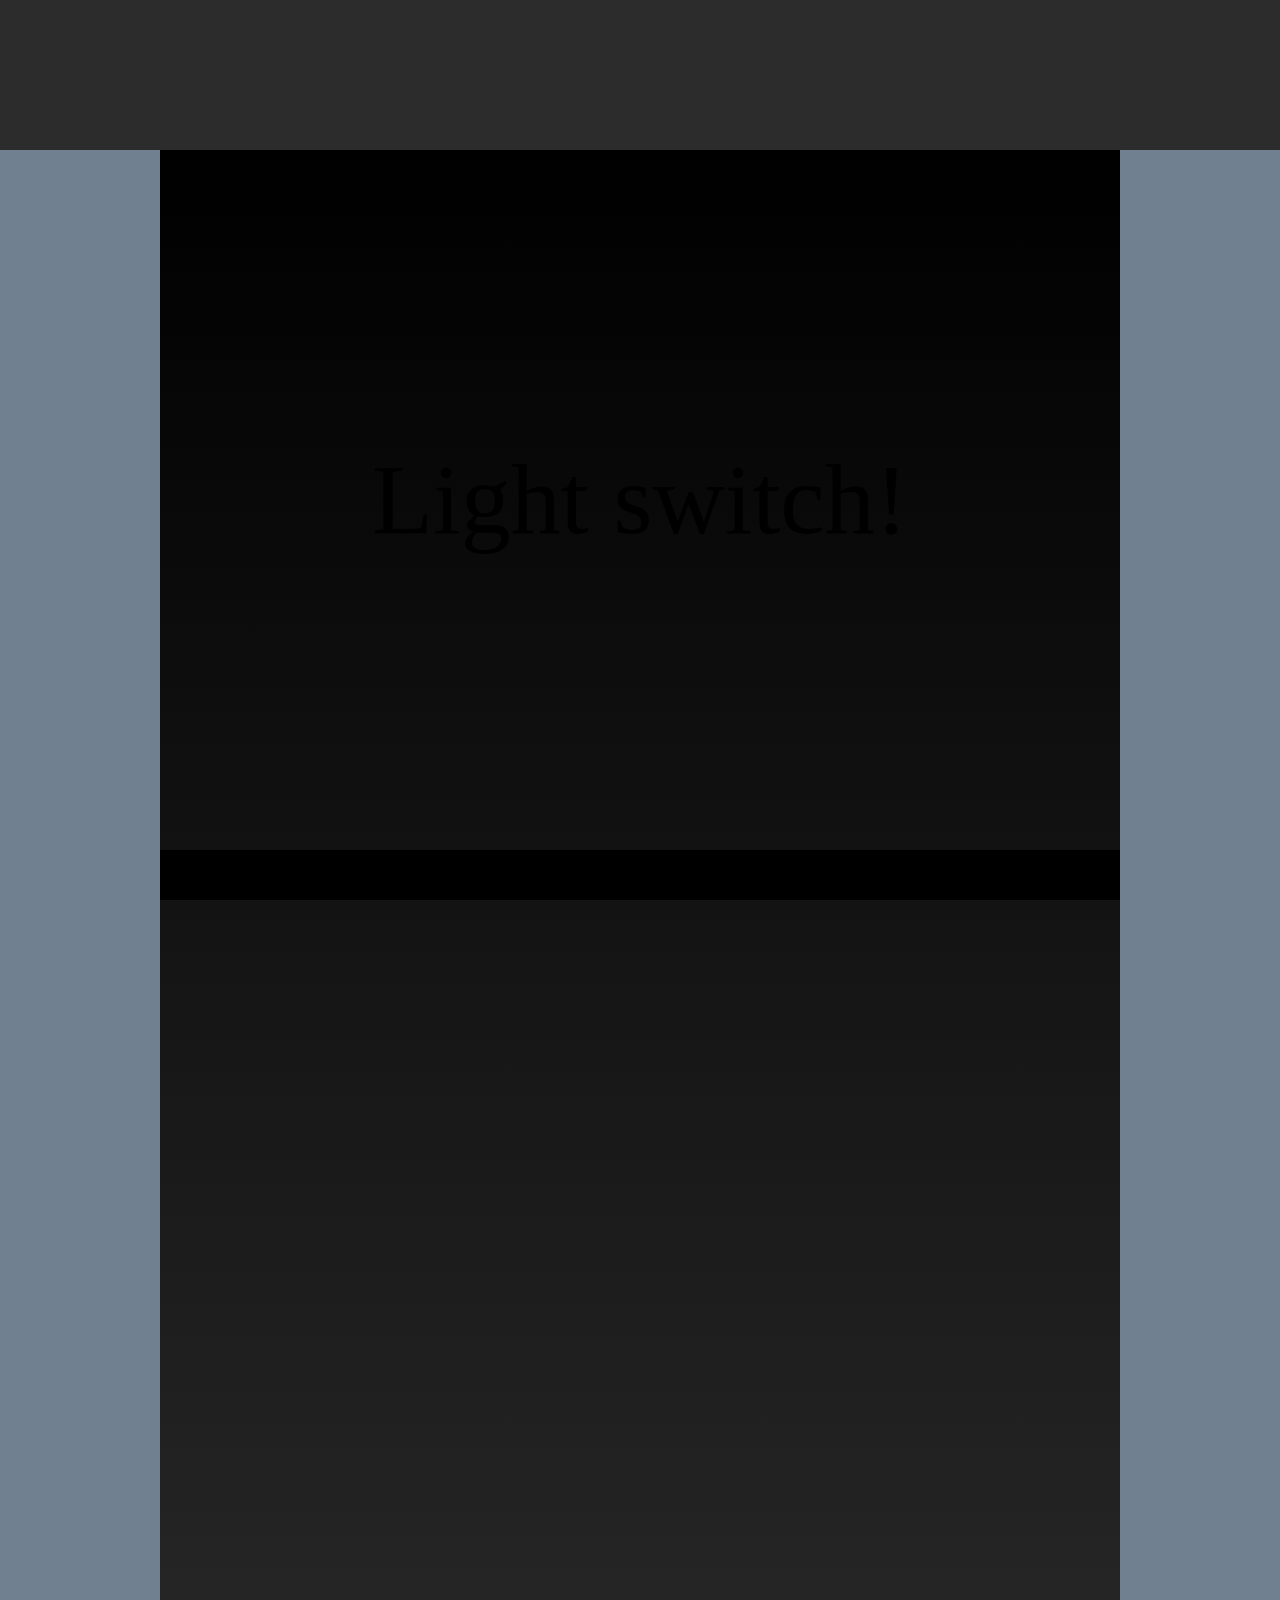
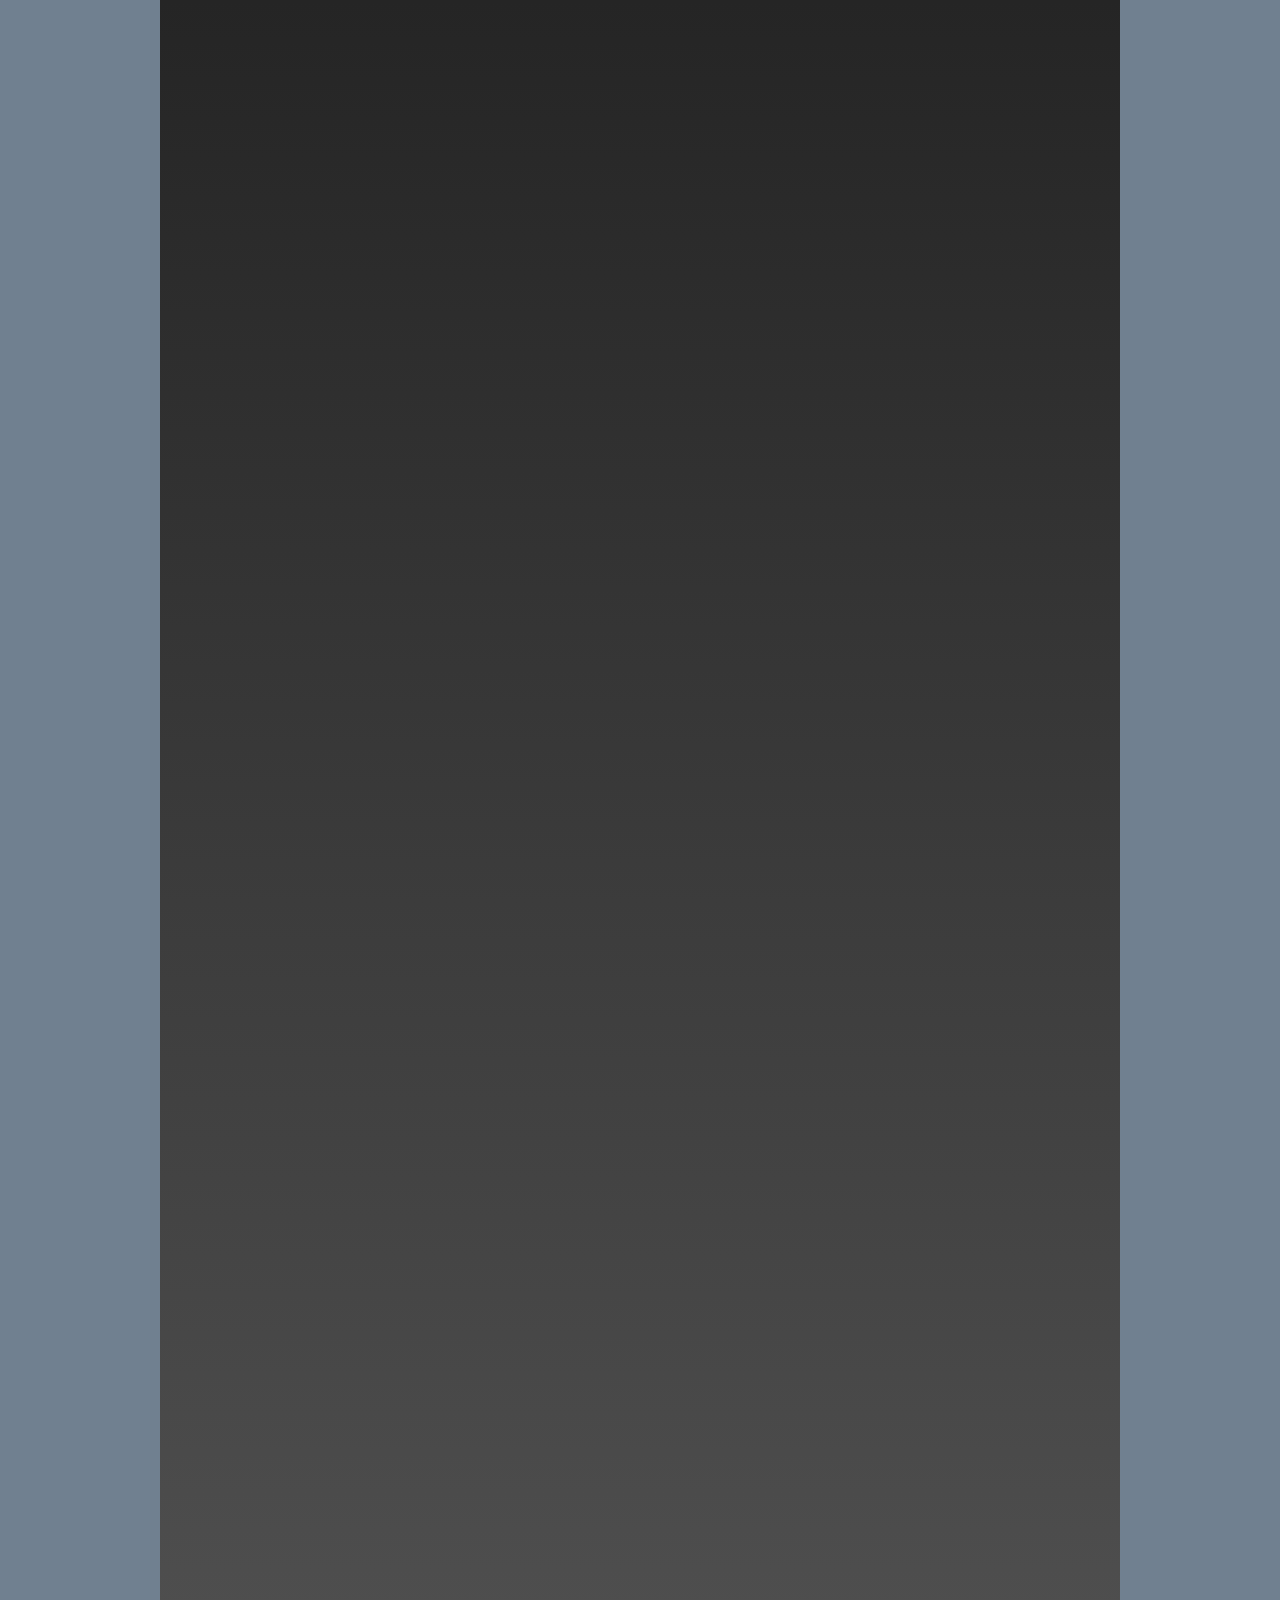
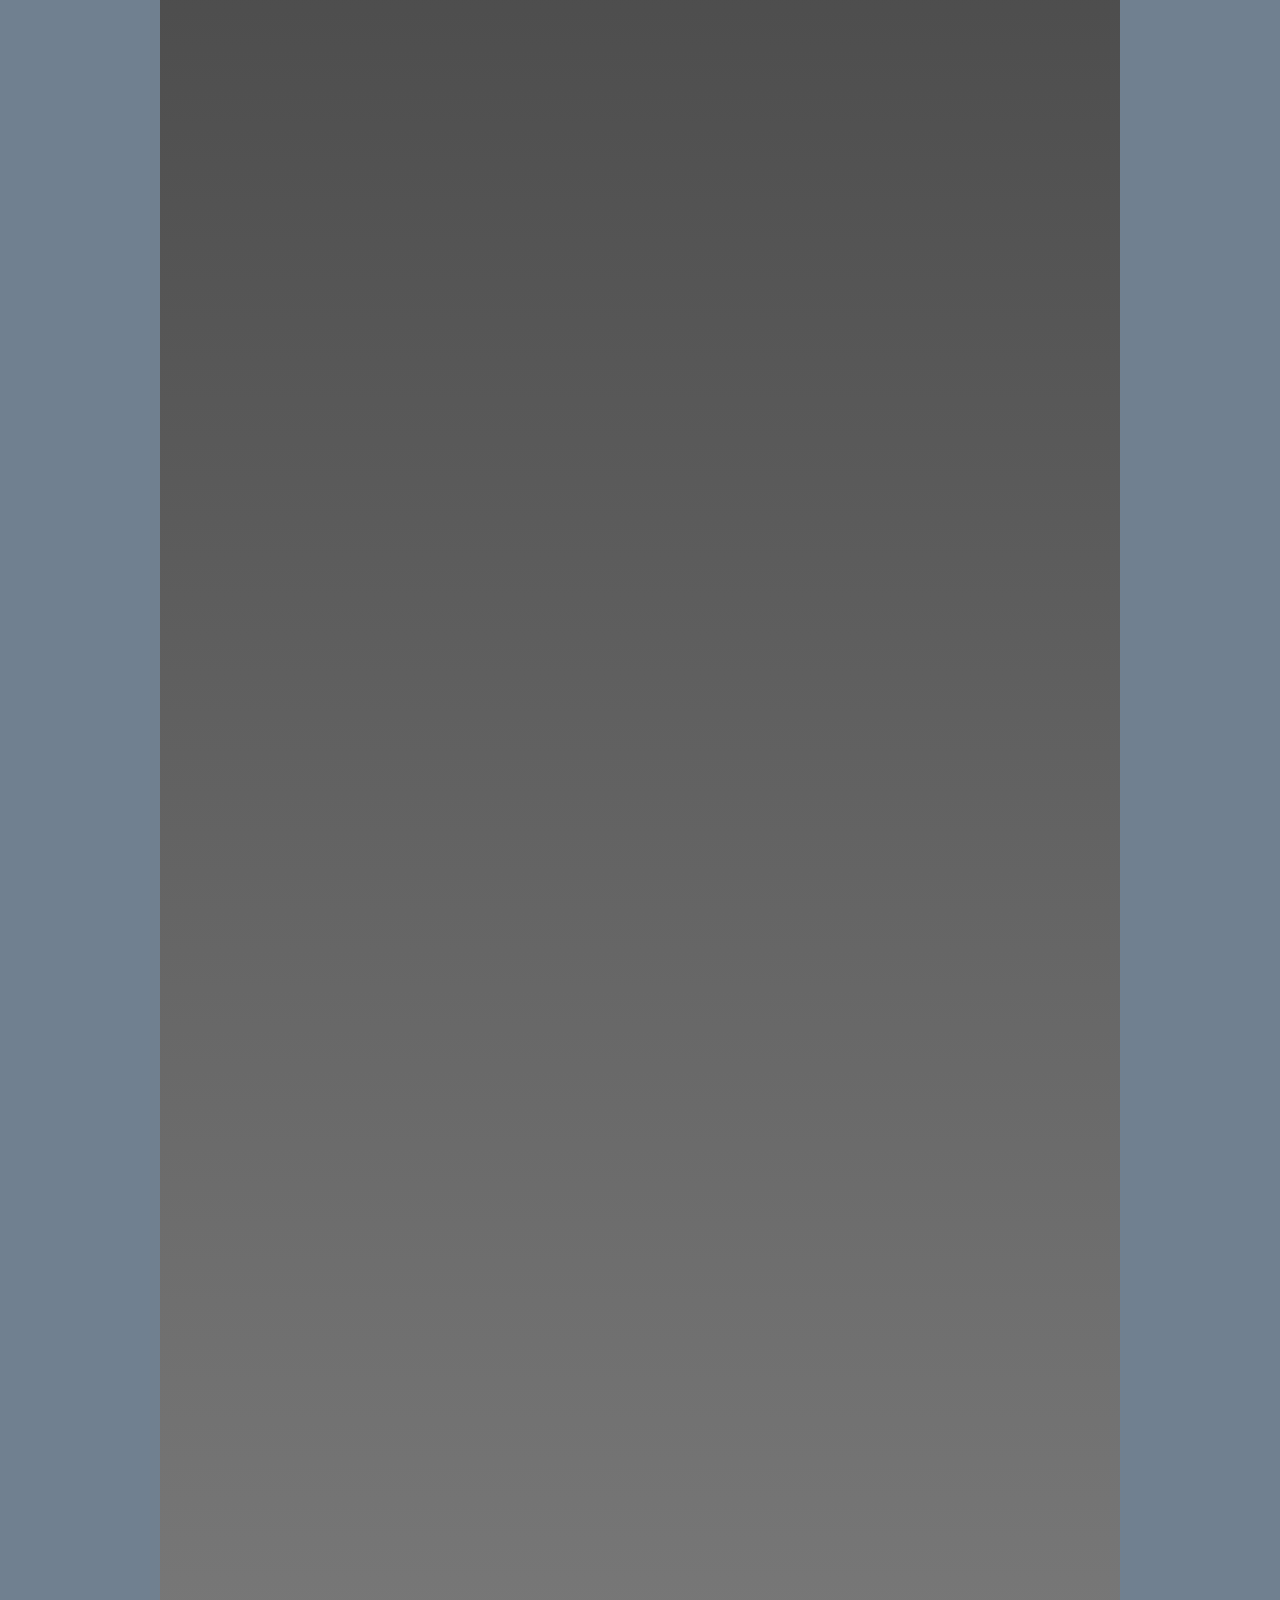
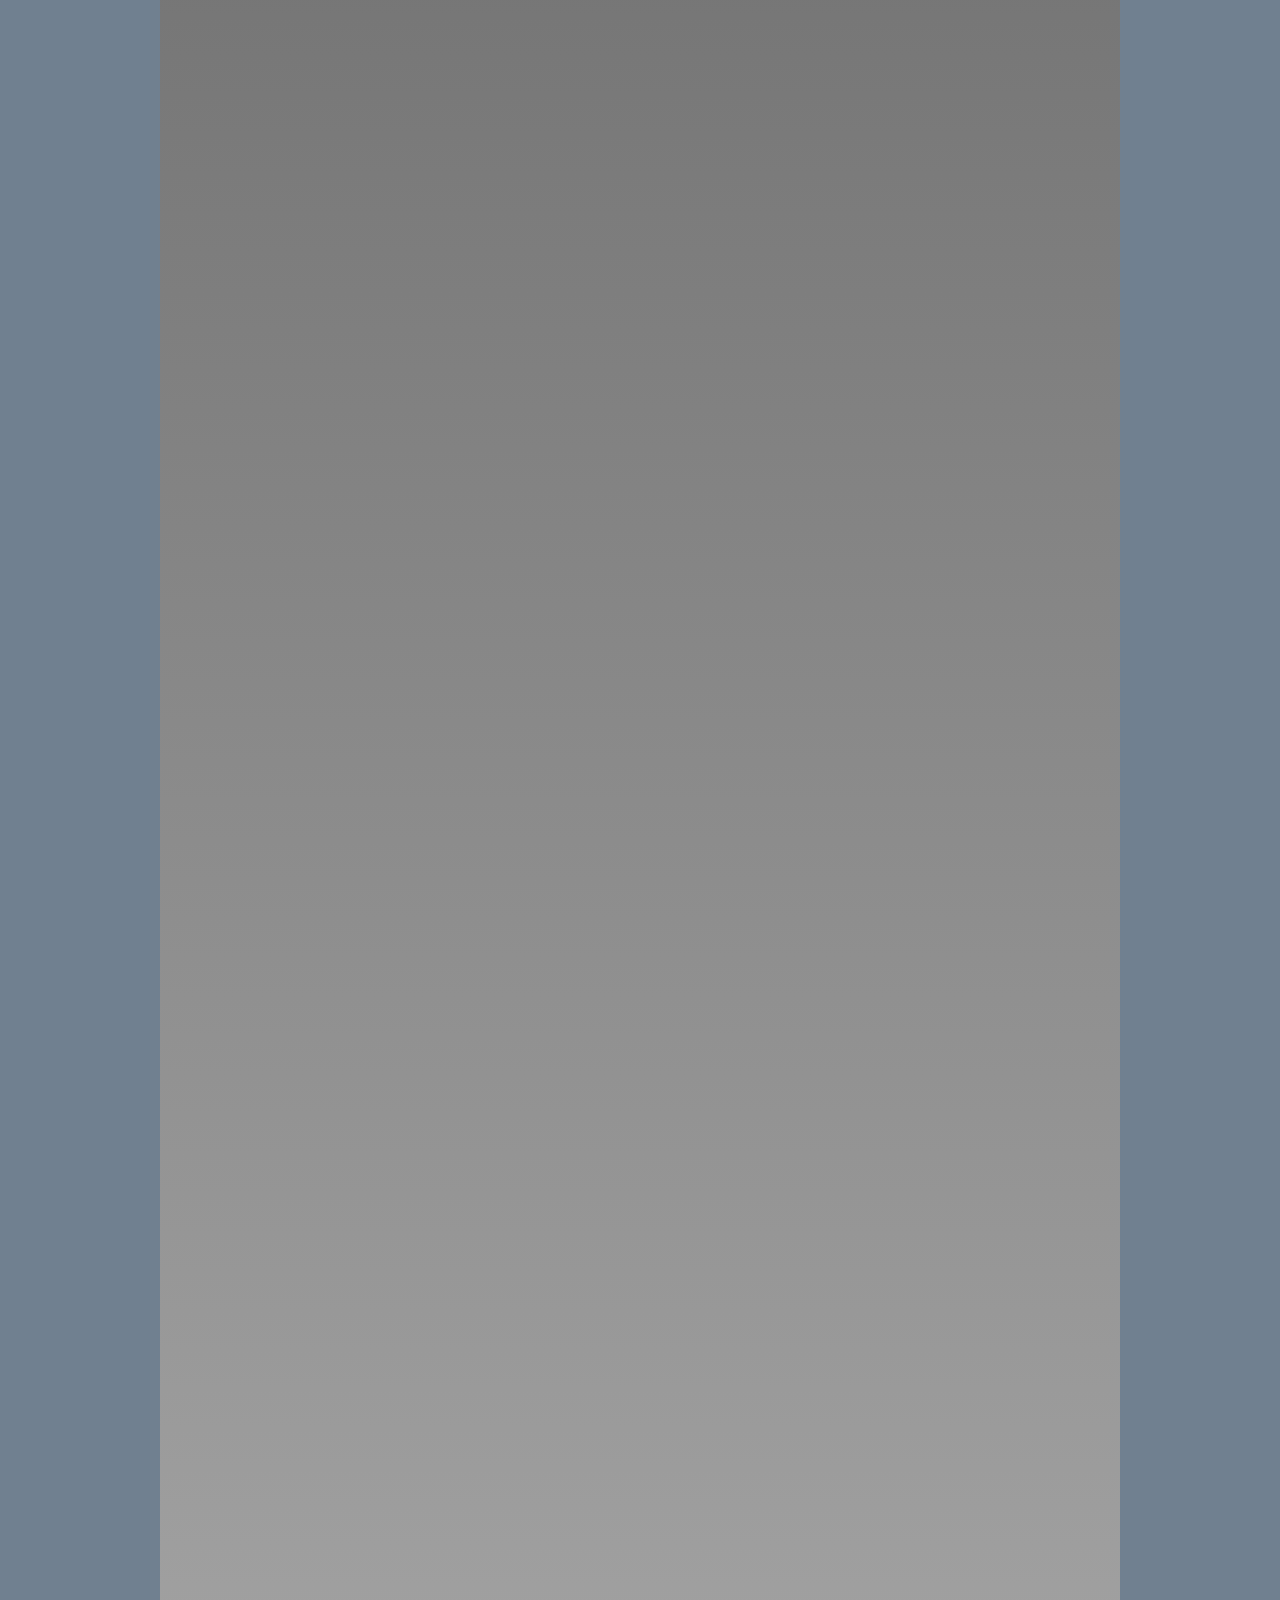
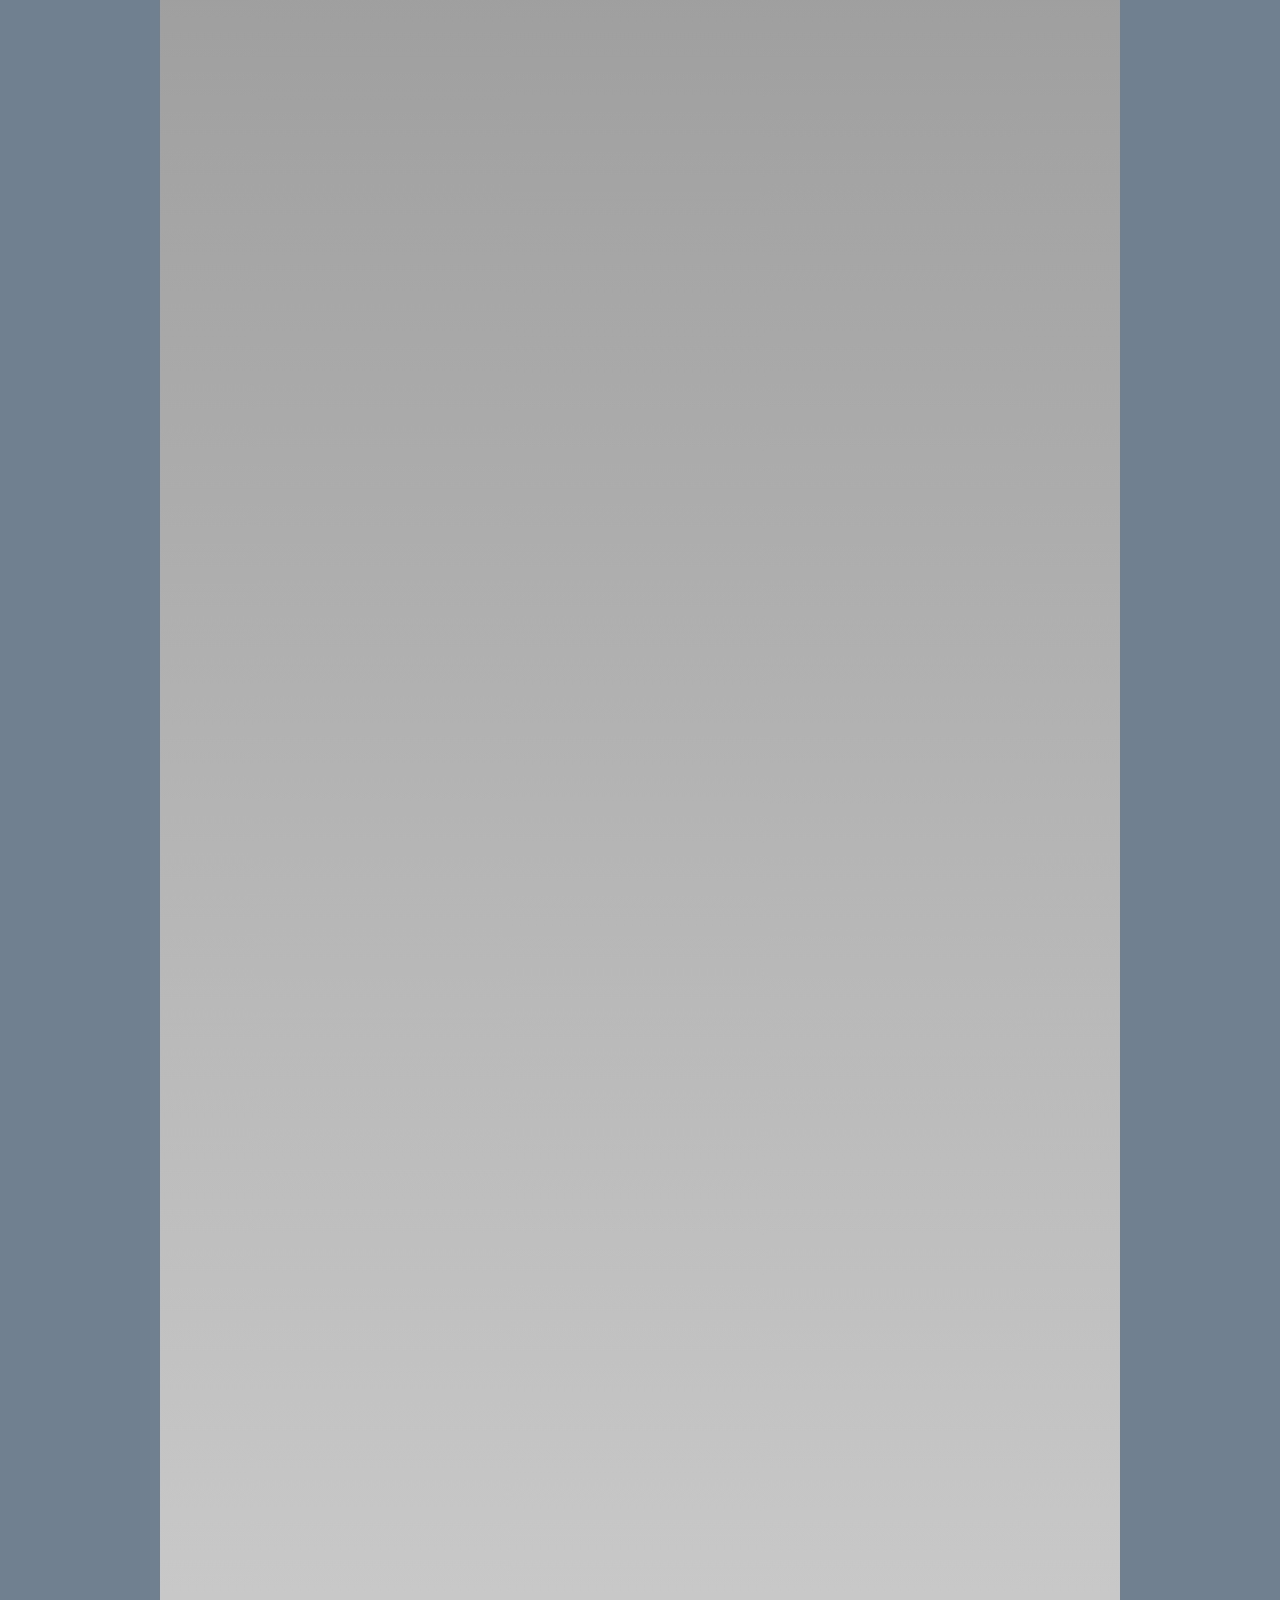
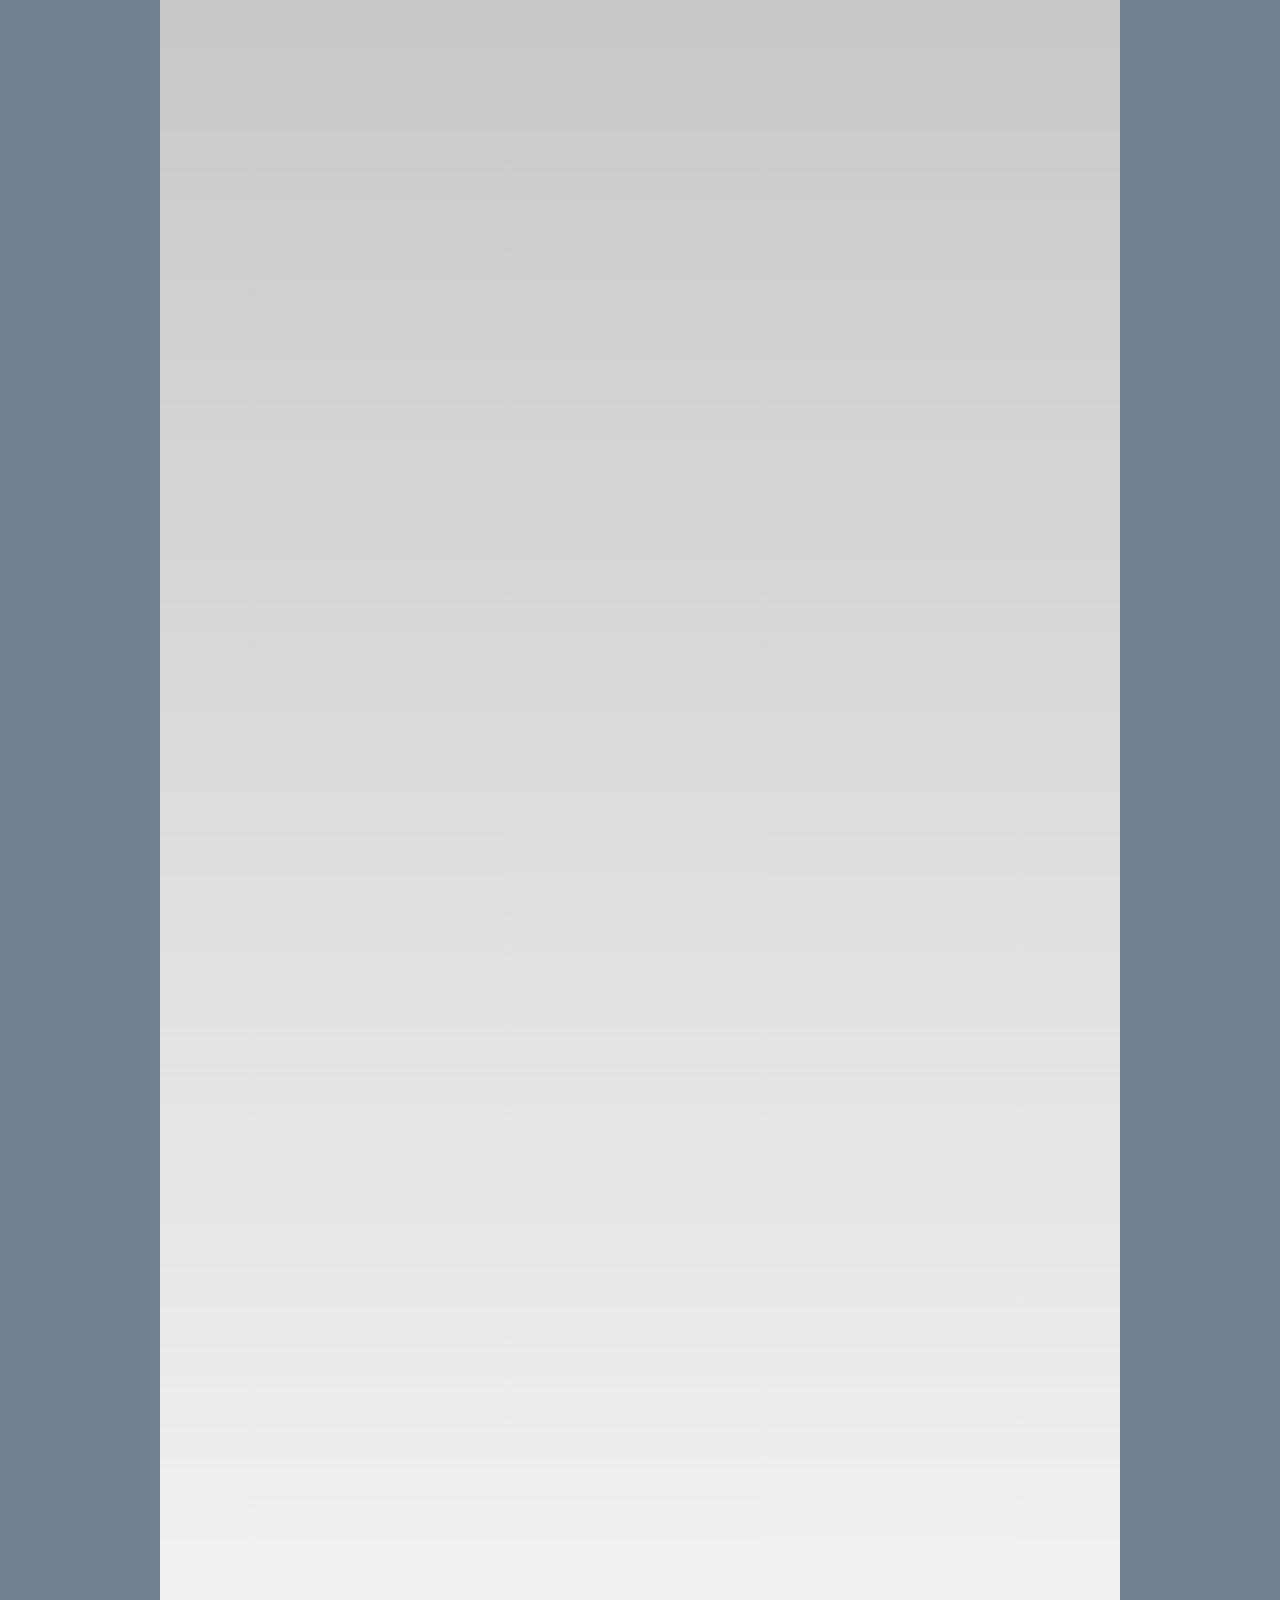
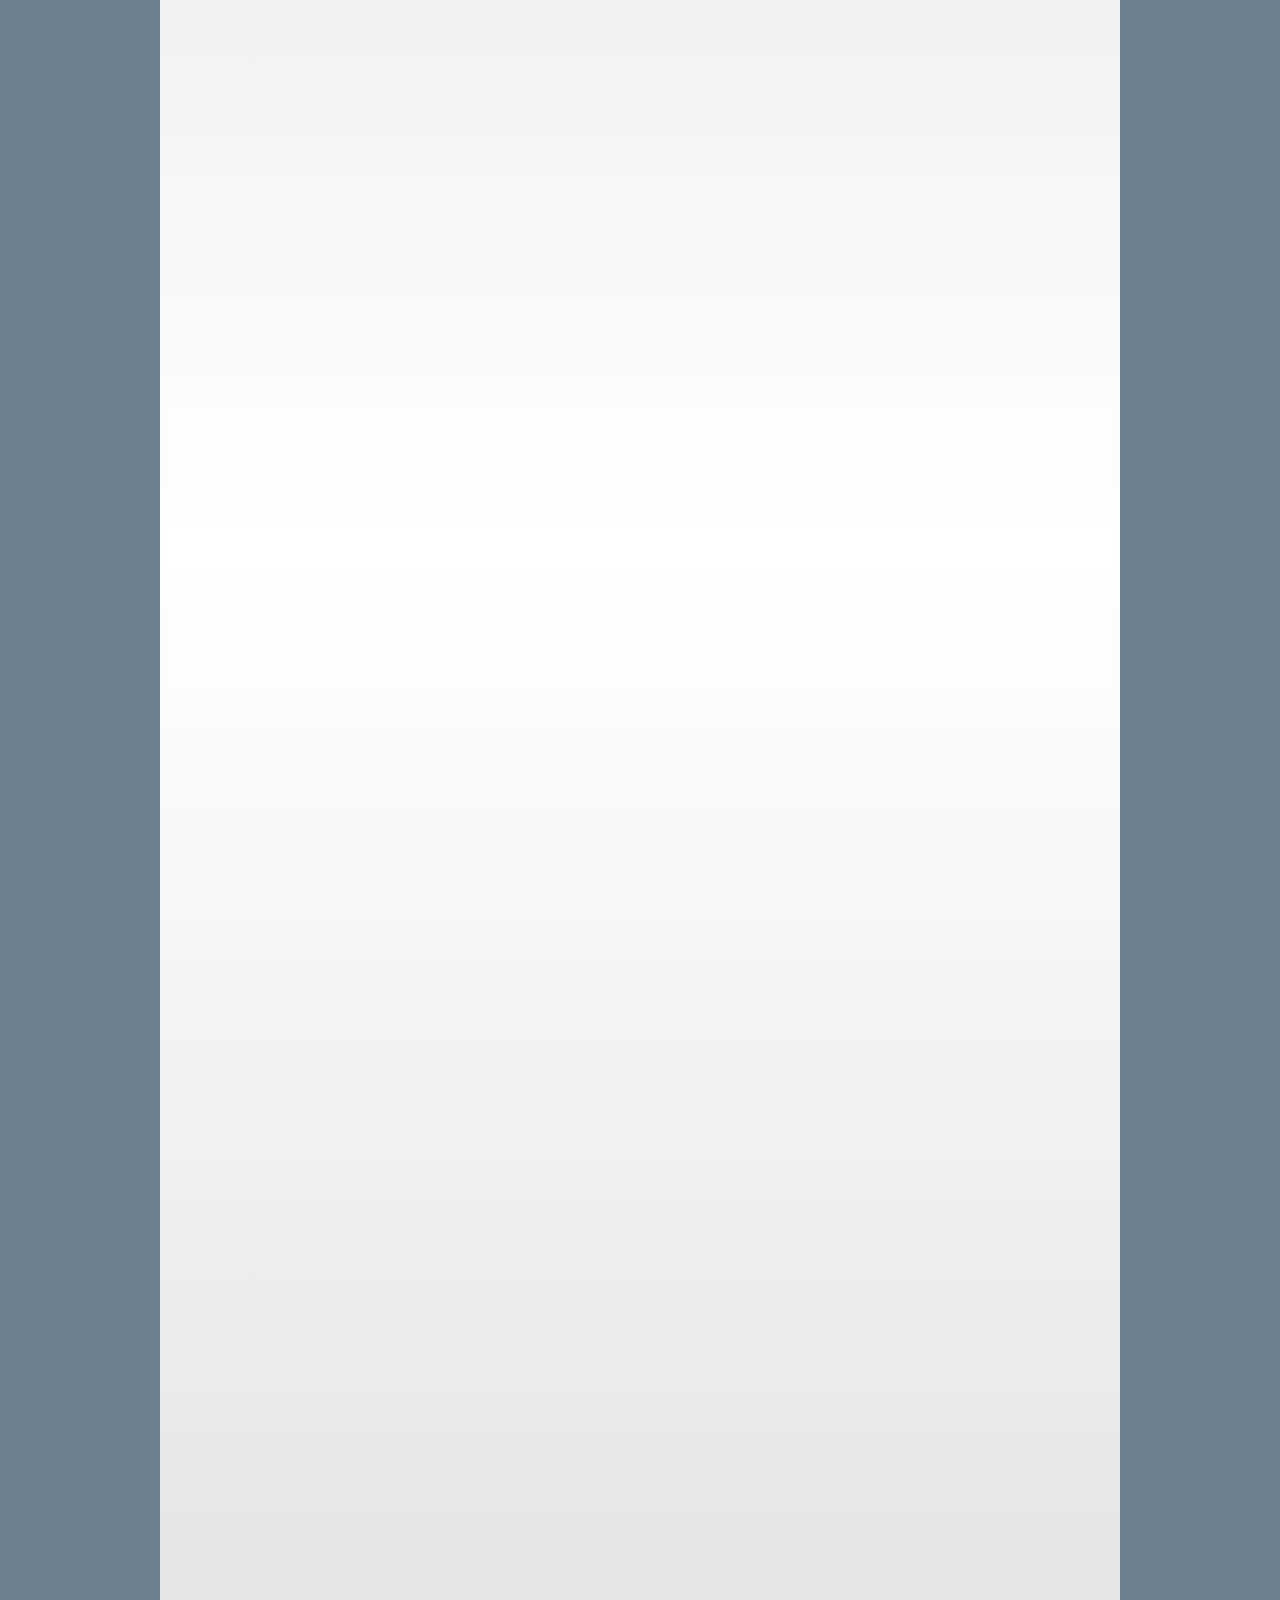
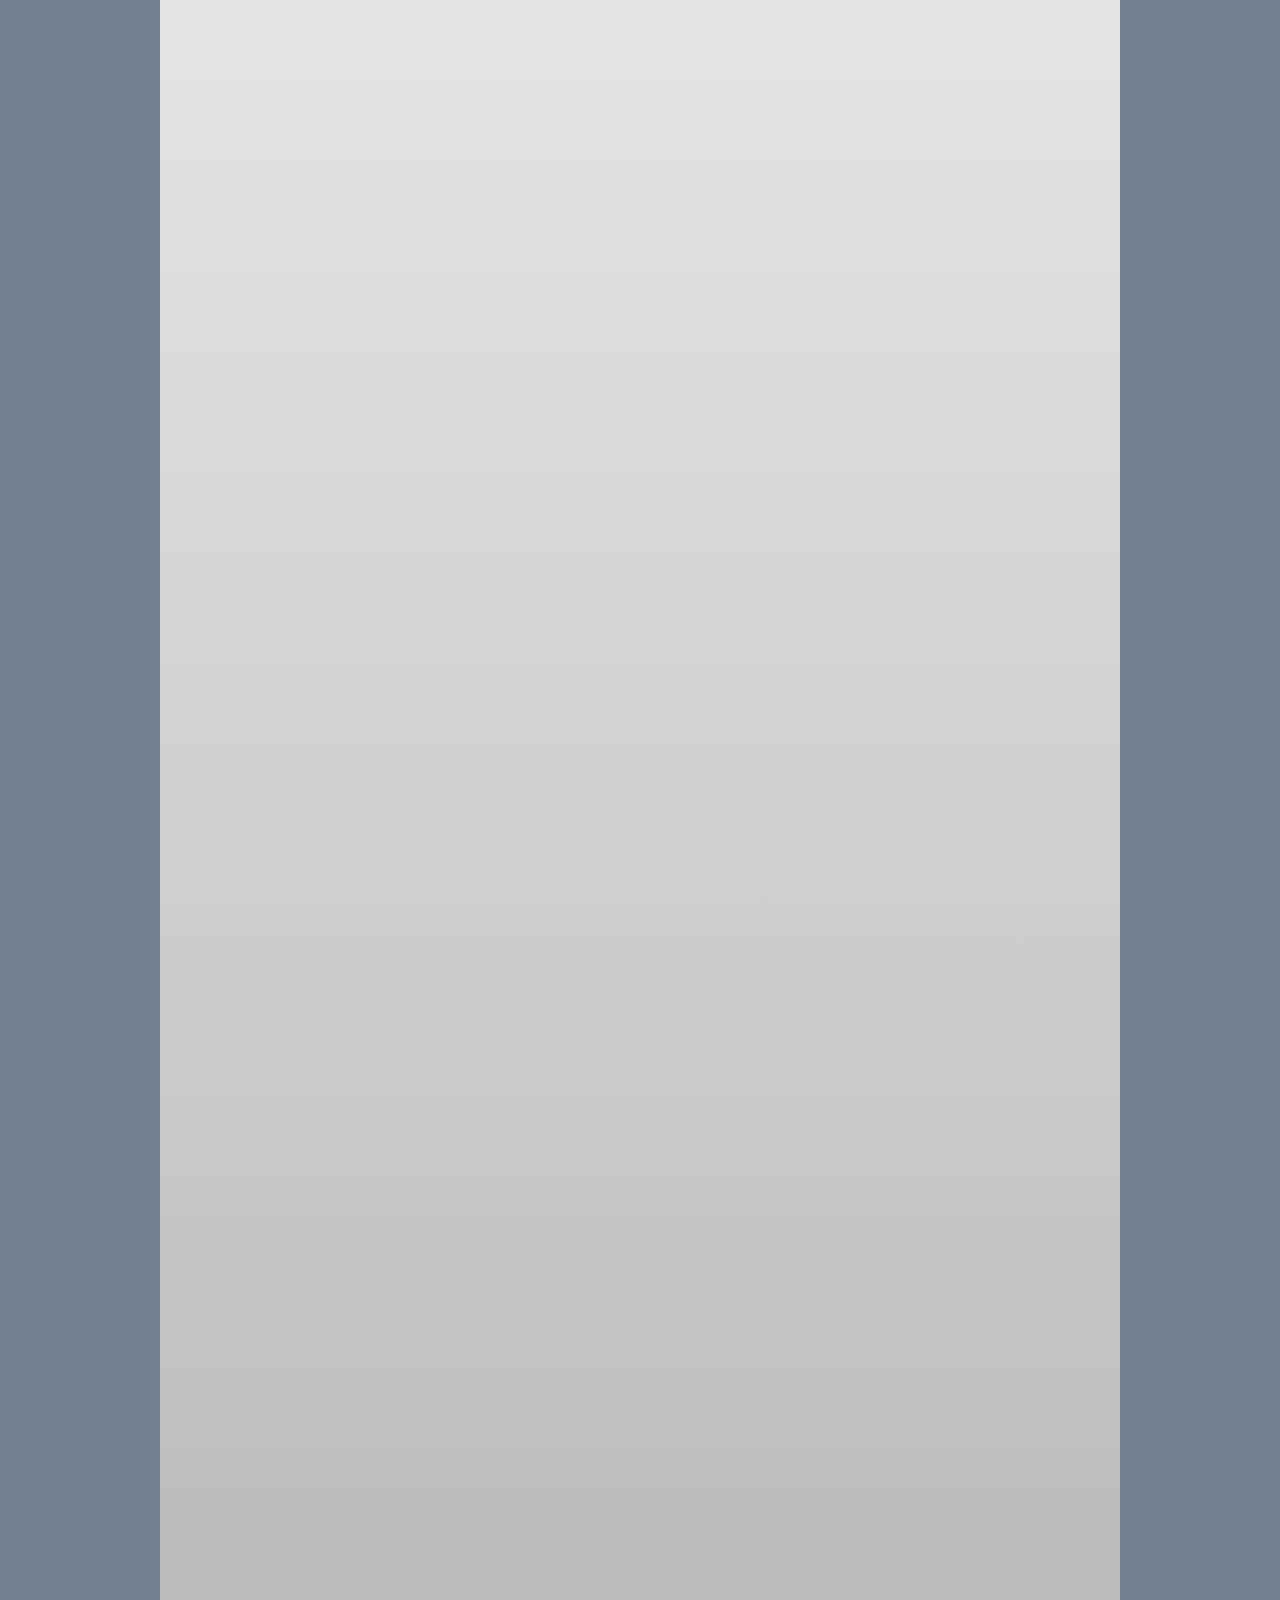
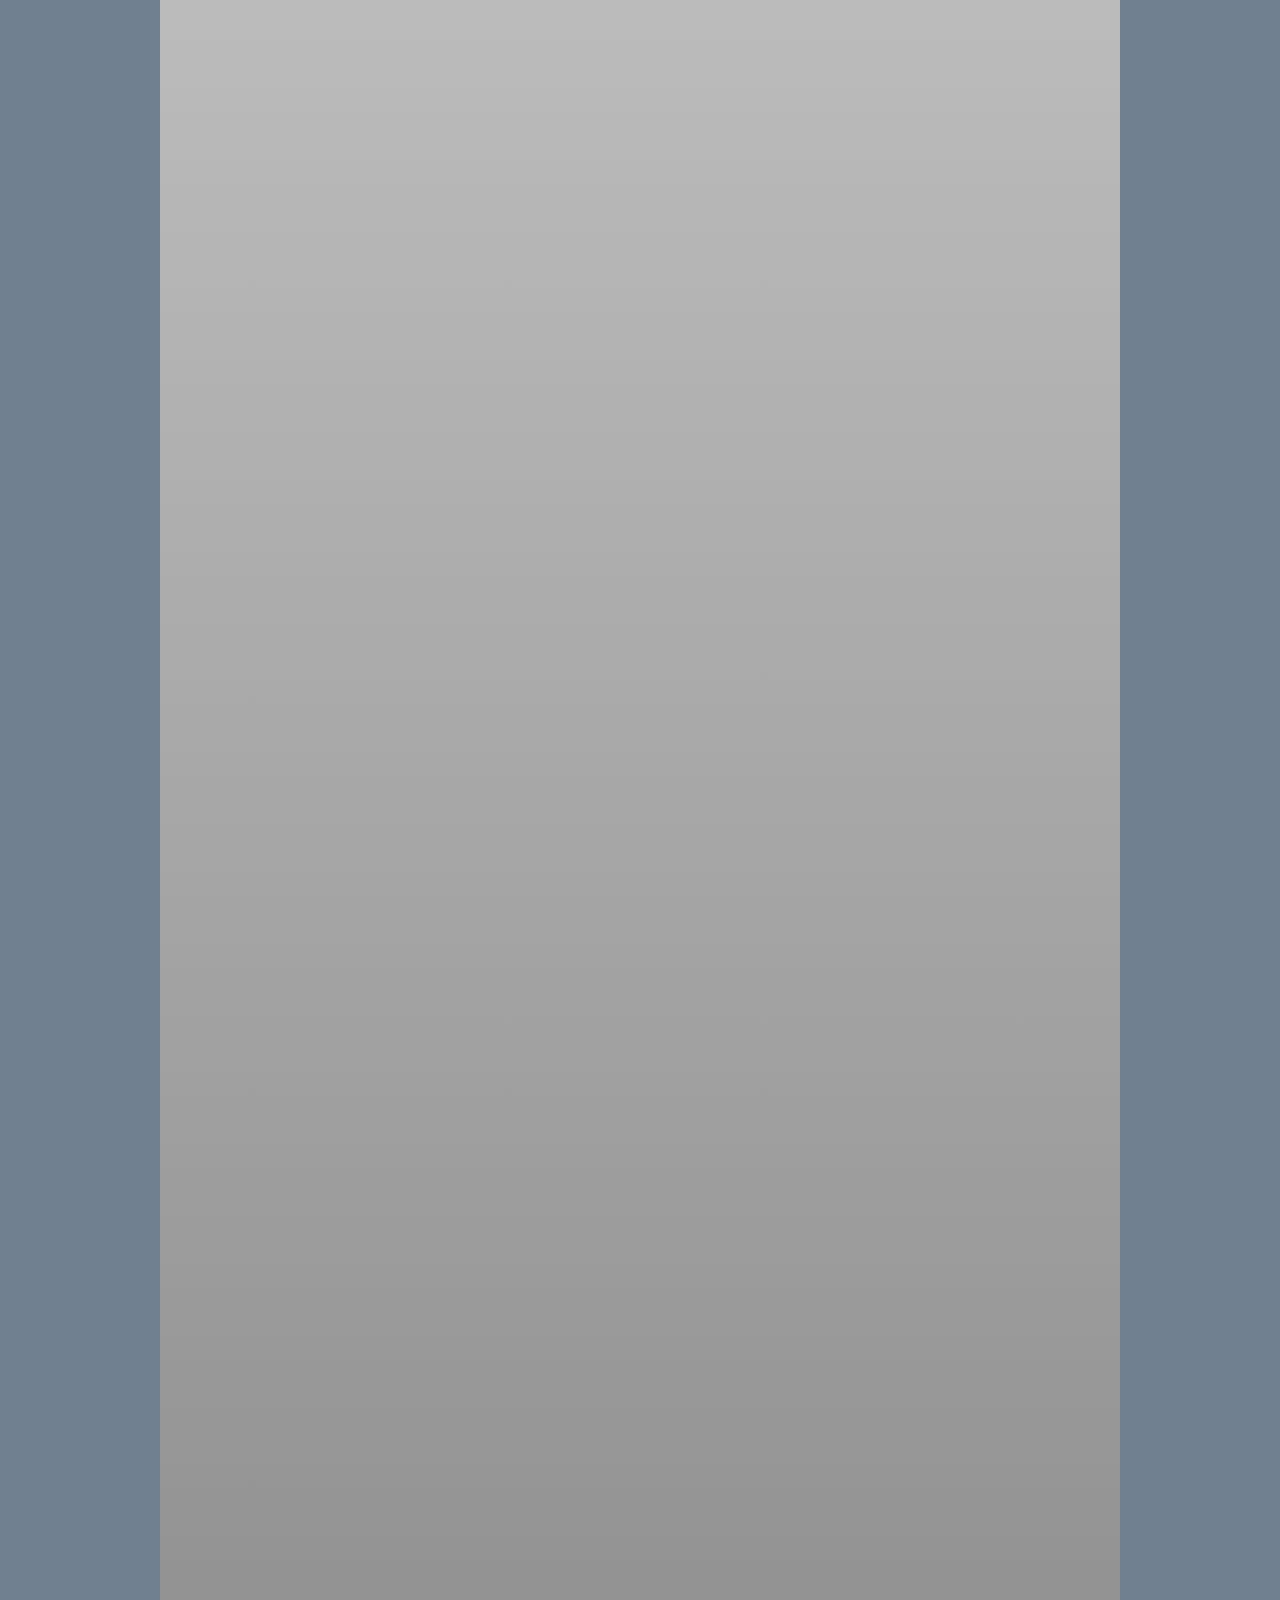
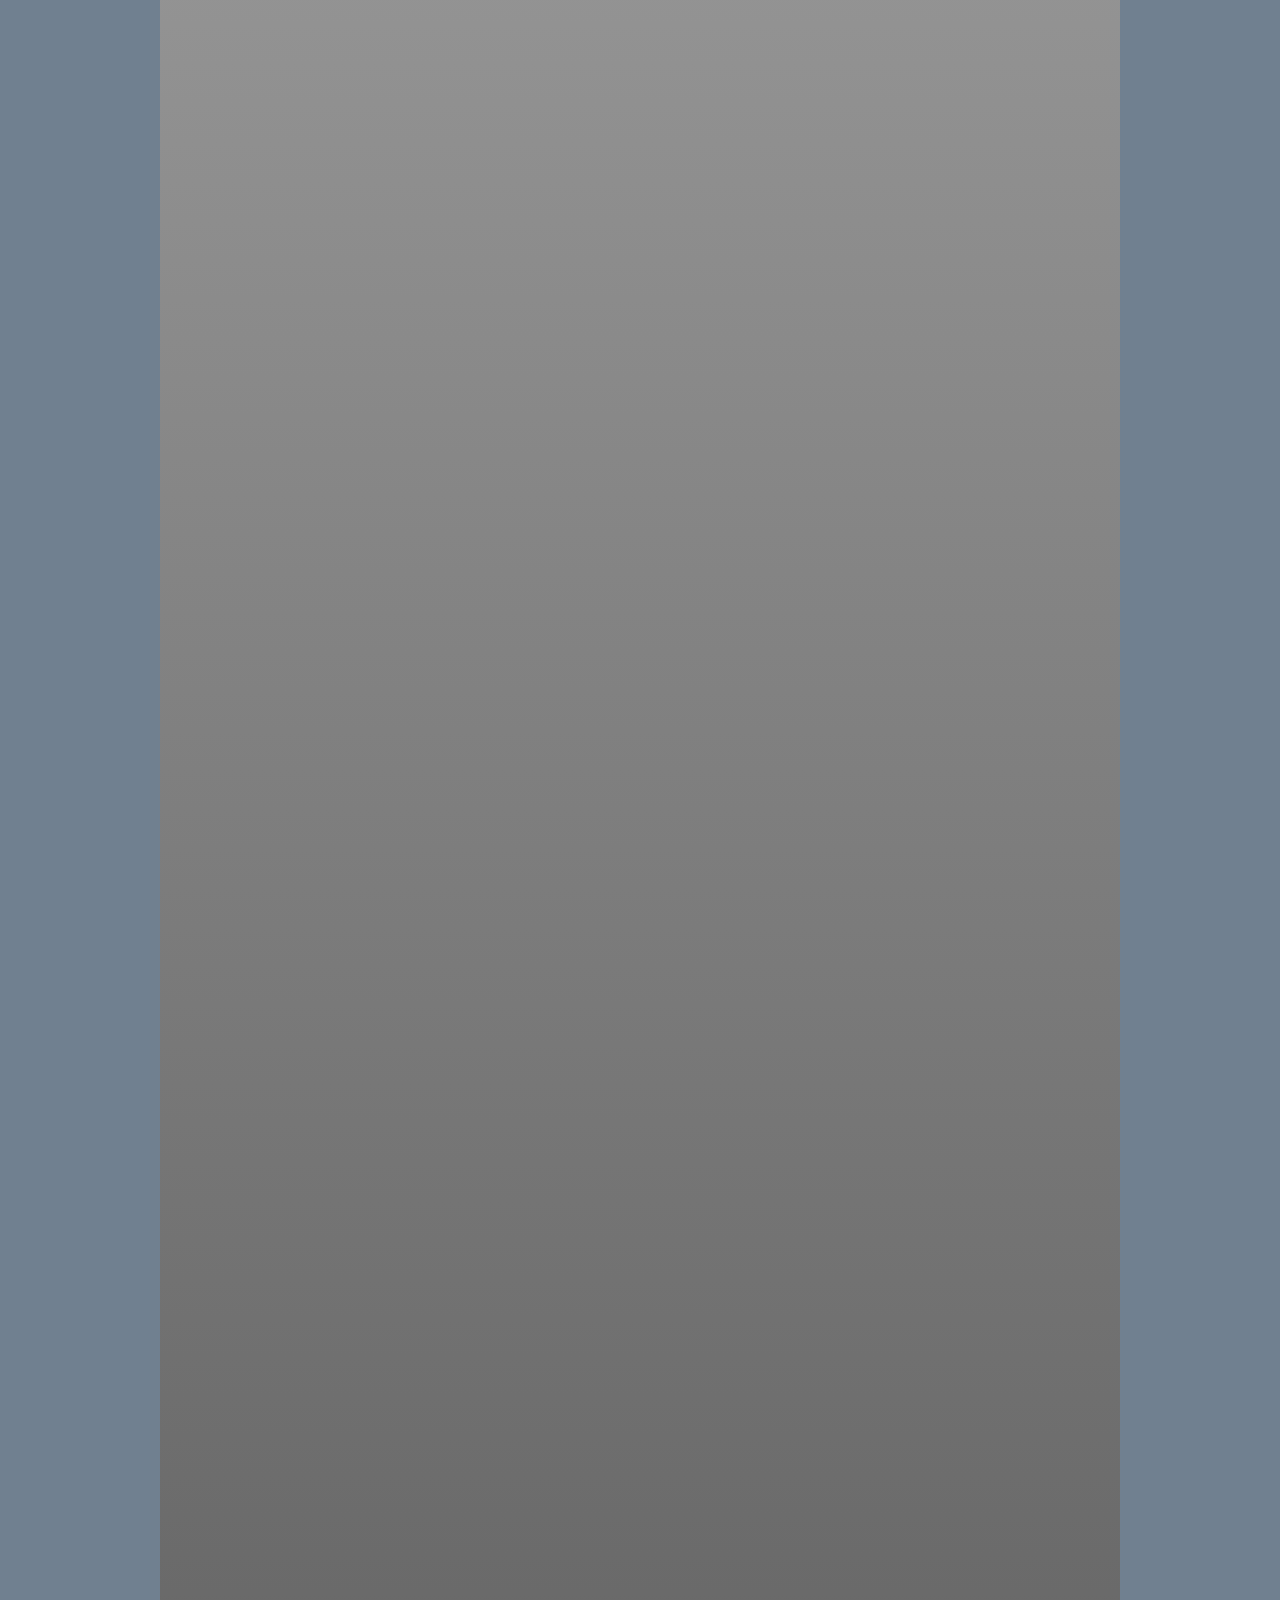
<file: first/index.html>
<!DOCTYPE html>
<html lang="en">
<head>
    <meta charset="UTF-8">
    <meta name="viewport" content="width=device-width, initial-scale=1.0">
    <meta http-equiv="X-UA-Compatible" content="ie=edge">
    <title>Document</title>
    <link rel="stylesheet" href="reset.css">
    <link rel="stylesheet" href="index.css">
</head>
<body>
    <div class='page'>
    <div class='header'>
            <div class= 'text'><p>Light switch!</p></div>
        </div>
    <div class= 'content'>
    <div class= 'footer'>
        </div>
    </div>
</div>

</body>
</html>
</file>
<file: first/index.css>
.header{
    width: 100%;
    height:150px;
    background-color: rgb(44, 44, 44);
    float:right;
    clear: both;
    position:fixed;
    top:0px;
} 

.content{
    background: linear-gradient(black,white,black);
    margin-top:150px;
    height: 20000px;
    align-content: center;
    margin-left: 12.5%;
    width: 75%;
}

.footer{
    position:fixed;
    bottom:0px;
    background-color: black;
    height: 50px;
    /* width: 75%; */
    width: calc(75%);
    margin: 0 auto;
}

.page{
    background-color: slategrey;
    height: 20000px;
}

.text{
    font-size: 100px;
    display: flex;
    justify-content: center;
    margin-top: 50vh;
}
</file>
